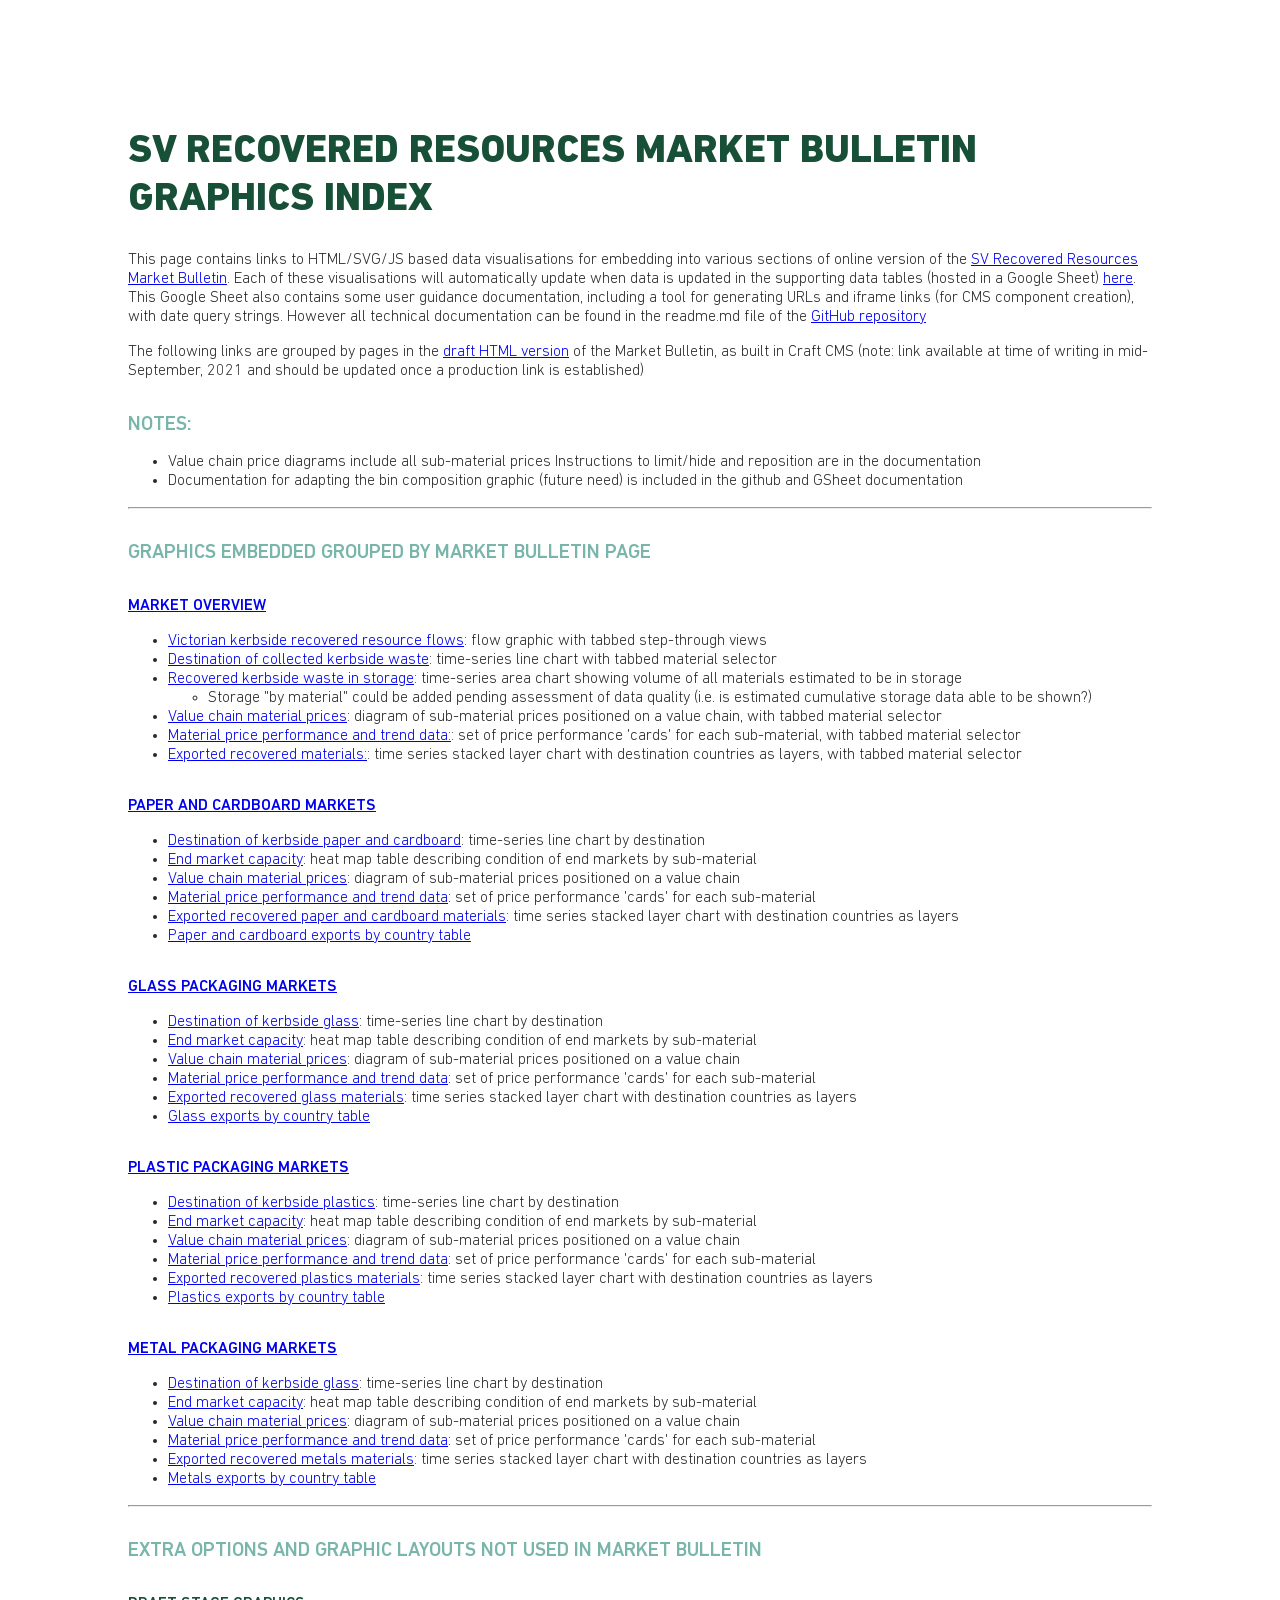
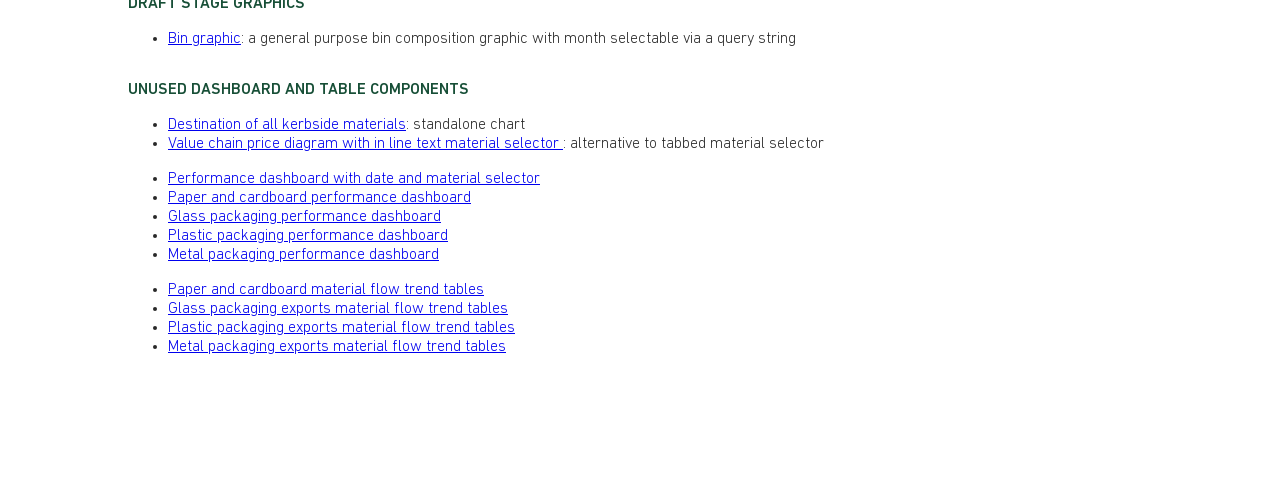
<file: index.html>
<!DOCTYPE html>
<html lang="en">
    <head>
        <meta charset="UTF-8">
        <meta name="viewport" content="width=device-width, initial-scale=1">
        <meta name="description" content="SV Resource recovery market bulletin graphics">
        <meta name="author" content="Little Sketches ">
		<link rel="stylesheet" type="text/css" href="./core/css/core.css" />
        <style>
            body{
                font-family: 'DIN Next LT Pro';
                margin: 10vw;
            }
            h1{
                font-size: 2.5rem;
                text-transform: uppercase;
                font-weight: 700;
                color: var(--secondaryBottleGreen);
            }
            p, ul, ol{
                color: rgb(40, 40, 40);
                font-weight: 300;
            }
            .vis-list-type{
                font-weight: 500;
                font-size: 1rem;
                margin: 2rem 0rem 1rem;
                text-transform: uppercase;
                color: var(--secondaryBottleGreen);
            }
            .highlight{
                font-size: 1.25rem;
                font-weight: 500;
                text-transform: uppercase;
                margin: 2rem 0rem 0rem;
                color: var(--secondaryBottleGreenLight);
            }
            
        </style>
    </head>

    <body>
        <h1>SV Recovered Resources Market Bulletin graphics index</h1>
        <div>
            <p>This page contains links to HTML/SVG/JS based data visualisations for embedding into various sections of online version of the <a href = 'https://www.sustainability.vic.gov.au/research-data-and-insights/waste-data/recovered-resources-market-bulletin' target="_blank">SV Recovered Resources Market Bulletin</a>.
                Each of these visualisations will automatically update when data is updated in the supporting data tables (hosted in a Google Sheet) <a href="https://docs.google.com/spreadsheets/d/1rg66KhwEbN_FhpD0hhdd6SMIb9ApKlxh_93N4y9Qx_s/edit#gid=549382680" target="_blank">here</a>. 
                This Google Sheet also contains some user guidance documentation, including a tool for generating URLs and iframe links (for CMS component creation), with date query strings. 
                However all technical documentation can be found in the readme.md file of the <a href = "https://github.com/littlesketches/sv-stuff" target = "_blank">GitHub repository</a> 
            </p>
            <p> The following links are grouped by pages in the <a href="https://www.sustainability.vic.gov.au/research-data-and-insights/waste-data/recovered-resources-market-bulletin-v2-0/market-bulletin-menu" target="_blank">draft HTML version</a> 
                of the Market Bulletin, as built in Craft CMS (note: link available at time of writing in mid-September, 2021 and should be updated once a production link is established)

            <p class = 'highlight'>Notes:</p>
            <ul>
                <li>Value chain price diagrams include all sub-material prices Instructions to limit/hide and reposition are in the documentation </li>
                <li>Documentation for adapting the bin composition graphic (future need) is included in the github and GSheet documentation</li>
            </ul>
        </div>

        <hr>
        <div>
            <div class ="highlight">Graphics embedded grouped by Market Bulletin page</div> 

            <div class ="vis-list-type "><a href = 'https://www.sustainability.vic.gov.au/research-data-and-insights/waste-data/recovered-resources-market-bulletin-v2-0/market-bulletin-menu/market-overview' target ="_blank">Market overview </a></div> 
            <ul>
                <li><a href ="kerbside-collection-flows/index.html">Victorian kerbside recovered resource flows</a>: flow graphic with tabbed step-through views</li>
                <li><a href ="time-series-charts/destination.html">Destination of collected kerbside waste</a>: time-series line chart with tabbed material selector</li>
                <li><a href ="time-series-charts/storage-all-materials.html">Recovered kerbside waste in storage</a>: time-series area chart showing volume of all materials estimated to be in storage </li>
                <ul>
                    <li>Storage "by material" could be added pending assessment of data quality (i.e. is estimated cumulative storage data able to be shown?)</li> 
                </ul>
                <li><a href ="value-chain-price/all-materials.html">Value chain material prices</a>: diagram of sub-material prices positioned on a value chain, with tabbed material selector</li>
                <li><a href ="materials-dashboard/price.html">Material price performance and trend data:</a>: set of price performance 'cards' for each sub-material, with tabbed material selector</li>
                <li><a href ="time-series-charts/export.html">Exported recovered materials:</a>: time series stacked layer chart with destination countries as layers, with tabbed material selector </li>
            </ul>    

            <div class ="vis-list-type"><a href="https://www.sustainability.vic.gov.au/research-data-and-insights/waste-data/recovered-resources-market-bulletin-v2-0/market-bulletin-menu/market-bulletin-paper-and-cardboard" target="_blank">
                Paper and cardboard markets</a></div> 
            <ul>
                <li><a href ="time-series-charts/destination-paper-and-cardboard.html">Destination of kerbside paper and cardboard</a>: time-series line chart by destination</li>
                <li><a href ="market-capacity-tables/index.html?material=Paper and cardboard">End market capacity</a>: heat map table describing condition of end markets by sub-material</li>
                <li><a href ="value-chain-price/by-material.html?material=Paper and cardboard">Value chain material prices</a>: diagram of sub-material prices positioned on a value chain</li>
                <li><a href ="materials-dashboard/price-by-material.html?material=Paper and cardboard">Material price performance and trend data</a>: set of price performance 'cards' for each sub-material</li>
                <li><a href ="time-series-charts/export-paper-and-cardboard.html">Exported recovered paper and cardboard materials</a>:  time series stacked layer chart with destination countries as layers</li>
                <li><a href ="materials-dashboard/export-by-material.html?material=Paper and cardboard">Paper and cardboard exports by country table</a></li>
            </ul>

            <div class ="vis-list-type"><a href="https://www.sustainability.vic.gov.au/research-data-and-insights/waste-data/recovered-resources-market-bulletin-v2-0/market-bulletin-menu/market-bulletin-glass" target="_blank">
                Glass packaging markets</a></div> 
            <ul>
                <li><a href ="time-series-charts/destination-glass.html">Destination of kerbside glass</a>: time-series line chart by destination</li>
                <li><a href ="market-capacity-tables/index.html?material=Glass">End market capacity</a>: heat map table describing condition of end markets by sub-material</li>
                <li><a href ="value-chain-price/by-material.html?material=Glass">Value chain material prices</a>: diagram of sub-material prices positioned on a value chain</li>
                <li><a href ="materials-dashboard/price-by-material.html?material=Glass">Material price performance and trend data</a>: set of price performance 'cards' for each sub-material</li>
                <li><a href ="time-series-charts/export-glass.html">Exported recovered glass materials</a>:  time series stacked layer chart with destination countries as layers</li>
                <li><a href ="materials-dashboard/export-by-material.html?material=Glass">Glass exports by country table</a></li>
            </ul>

            <div class ="vis-list-type"><a href="https://www.sustainability.vic.gov.au/research-data-and-insights/waste-data/recovered-resources-market-bulletin-v2-0/market-bulletin-menu/market-bulletin-plastics" target="_blank">
                Plastic packaging markets</a></div> 
            <ul>
                <li><a href ="time-series-charts/destination-plastics.html">Destination of kerbside plastics</a>: time-series line chart by destination</li>
                <li><a href ="market-capacity-tables/index.html?material=Plastics">End market capacity</a>: heat map table describing condition of end markets by sub-material</li>
                <li><a href ="value-chain-price/by-material.html?material=Plastics">Value chain material prices</a>: diagram of sub-material prices positioned on a value chain</li>
                <li><a href ="materials-dashboard/price-by-material.html?material=Plastics">Material price performance and trend data</a>: set of price performance 'cards' for each sub-material</li>
                <li><a href ="time-series-charts/export-plastics.html">Exported recovered plastics materials</a>:  time series stacked layer chart with destination countries as layers</li>
                <li><a href ="materials-dashboard/export-by-material.html?material=Plastics">Plastics exports by country table</a></li>
            </ul>


            <div class ="vis-list-type"><a href ="https://www.sustainability.vic.gov.au/research-data-and-insights/waste-data/recovered-resources-market-bulletin-v2-0/market-bulletin-menu/market-bulletin-metals" target ="_blank">
                Metal packaging markets</a></div> 
            <ul>
                <li><a href ="time-series-charts/destination-metals.html">Destination of kerbside glass</a>: time-series line chart by destination</li>
                <li><a href ="market-capacity-tables/index.html?material=Metals">End market capacity</a>: heat map table describing condition of end markets by sub-material</li>
                <li><a href ="value-chain-price/by-material.html?material=Metals">Value chain material prices</a>: diagram of sub-material prices positioned on a value chain</li>
                <li><a href ="materials-dashboard/price-by-material.html?material=Metals">Material price performance and trend data</a>: set of price performance 'cards' for each sub-material</li>
                <li><a href ="time-series-charts/export-metals.html">Exported recovered metals materials</a>:  time series stacked layer chart with destination countries as layers</li>
                <li><a href ="materials-dashboard/export-by-material.html?material=Metals">Metals exports by country table</a></li>
            </ul>

             <hr>

            <div class ="highlight">Extra options and graphic layouts not used in Market Bulletin</div> 
            <div  class ="vis-list-type">Draft stage graphics</div> 
            <ul>
                <li><a href ="bin-composition/index.html">Bin graphic</a>: a general purpose bin composition graphic with month selectable via a query string</li>
            </ul>

            <div  class ="vis-list-type">Unused dashboard and table components</div> 
            <ul>
                <li><a href ="time-series-charts/destination-all-materials.html">Destination of all kerbside materials</a>: standalone chart</li>
                <li><a href ="value-chain-price/index.html">Value chain price diagram with in line text material selector </a>: alternative to tabbed material selector</li>
            </ul>
            <ul>            
                <li><a href ="materials-dashboard/all-components.html">Performance dashboard with date and material selector </a></li>
                <li><a href ="materials-dashboard/all-components.html?material=Paper and cardboard">Paper and cardboard performance dashboard</a></li>
                <li><a href ="materials-dashboard/all-components.html?material=Glass">Glass packaging performance dashboard</a></li>
                <li><a href ="materials-dashboard/all-components.html?material=Plastics">Plastic packaging performance dashboard</a></li>
                <li><a href ="materials-dashboard/all-components.html?material=Metals">Metal packaging performance dashboard</a></li>
            </ul>  
            <ul>
                <li><a href ="materials-dashboard/flow.html?material=Paper and cardboard">Paper and cardboard material flow trend tables</a></li>
                <li><a href ="materials-dashboard/flow.html?material=Glass">Glass packaging exports material flow trend tables</a></li>
                <li><a href ="materials-dashboard/flow.html?material=Plastics">Plastic packaging exports material flow trend tables</a></li>
                <li><a href ="materials-dashboard/flow.html?material=Metals">Metal packaging exports material flow trend tables</a></li>
            </ul>
        </div>

    </body>
</html>
</file>
<file: core/css/core.css>
/*****************************************************************/
/*****************************************************************/
/****                                                         ****/
/****            SV ANNUAL REPORTS - CORE STYLING             ****/
/****                                                         ****/
/****  -----------------------------------------------------  ****/
/****  Stylesheet referencing a shared set of brand colours,  ****/
/****  an extended data visualisation palette, and loaded     ****/
/****  fonts and typefaces used across HTMl rendered data     ****/
/****  visualisations, graphics and illustrations             ****/
/****  -----------------------------------------------------  ****/
/****                                                         ****/
/*****************************************************************/
/*****************************************************************/

/********************************************/
/*** COLOUR PALETTES | CSS VARIABLE DEFS  ***/
/********************************************/

:root {
    /** PRIMARY SV GREEN AND SECONDARY PALLETTE **/
    --svGreen:                       #9ACA3C;
    --svLightGreen:                  #D5E0A1;
    /** SECONDARY PALLETTE **/
    --secondaryGreenLight:           #D5E0A1;
    --secondaryBottleGreen:          #174F37;
    --secondaryBottleGreenLight:     #79B5AA;
    --secondaryGrey:                 #B1B1B0;
    --secondaryGreyLight:            #CFCFCF;
    --secondaryGreyLightest:         #ECECEC;
    /** TERTIARY PALETTE **/
    --tertiaryPurple:               #51284F;
    --tertiaryPurpleLight:          #8276B3;
    --tertiaryRed:                  #E04F39;
    --tertiaryRedLight:             #F78684;
    --tertiaryYellow:               #EFC041;
    --tertiaryYellowLight:          #F5E065;
    --tertiaryCard:                 #B39981;
    --tertiaryCardLight:            #DCBFA6;
    --tertiaryEmerald:              #009E71;
    --tertiaryEmeraldLight:         #93CCB9;
    --tertiaryBlue:                 #005E88;
    --tertiaryBlueLight:            #A0D6E9;

    /*** EXTENDED PALETTE  ***/
    --xLightestPurple:              #A59DC8;     
    --xOrange:                      #feb076;     
    --xLime:                        #BBCC66;     
    --xGreen:                       #66CCAC;     
    --xBlueCyan:                    #94E1EC;   
    --xMidBottleGreen:              #488277;  
    --xMidBlue:                     #48B5EB;     
    --xMagenta:                     #d780c3;     
    --xCharcoal:                    #36454F; 
    --xDarkOrange:                  #863F13; 
    --xDarkLime:                    #77862D;     
    --xDarkYellow:                  #A57A0E; 
    --xDarkCard:                    #6F5843; 
    --xDarkBlueCyan:                #177283; 
    --xDarkMagenta:                 #73264C; 

    /*** EXTENDED MONOCHROME  ***/
    --xGrey100:                     rgb(100, 100, 100);
}

/***************************************/
/*** IMPORTED FONTS  | ALL WEIGHTS  ***/
/***************************************/

    @font-face {
        font-family: 'DIN Next LT Pro';
        src: local('DIN Next LT Pro Bold'), local('DIN-Next-LT-Pro-Bold'),
            url('../fonts/DINNextLTPro-Light.woff2') format('woff2'),
            url('../fonts/DINNextLTPro-Light.woff') format('woff'),
            url('../fonts/DINNextLTPro-Light.ttf') format('truetype');
        font-weight: 300;
        font-style: light;
    }
    @font-face {
        font-family: 'DIN Next LT Pro';
        src: local('DIN Next LT Pro Regular'), local('DIN-Next-LT-Pro-Regular'),
            url('../fonts/DINNextLTPro-Regular.woff2') format('woff2'),
            url('../fonts/DINNextLTPro-Regular.woff') format('woff'),
            url('../fonts/DINNextLTPro-Regular.ttf') format('truetype');
        font-weight: 400;
        font-style: normal;
    }
    @font-face {
        font-family: 'DIN Next LT Pro';
        src: local('DIN Next LT Pro Medium'), local('DIN-Next-LT-Pro-Medium'),
            url('../fonts/DINNextLTPro-Medium.woff2') format('woff2'),
            url('../fonts/DINNextLTPro-Medium.woff') format('woff'),
            url('../fonts/DINNextLTPro-Medium.ttf') format('truetype');
        font-weight: 500;
        font-style: medium;
    }

    @font-face {
        font-family: 'DIN Next LT Pro';
        src: local('DIN Next LT Pro Heavy'), local('DIN-Next-LT-Pro-Heavy'),
            url('../fonts/DINNextLTPro-Heavy.woff2') format('woff2'),
            url('../fonts/DINNextLTPro-Heavy.woff') format('woff'),
            url('../fonts/DINNextLTPro-Heavy.ttf') format('truetype');
        font-weight: 800;
        font-style: heavy;
    }
</file>
